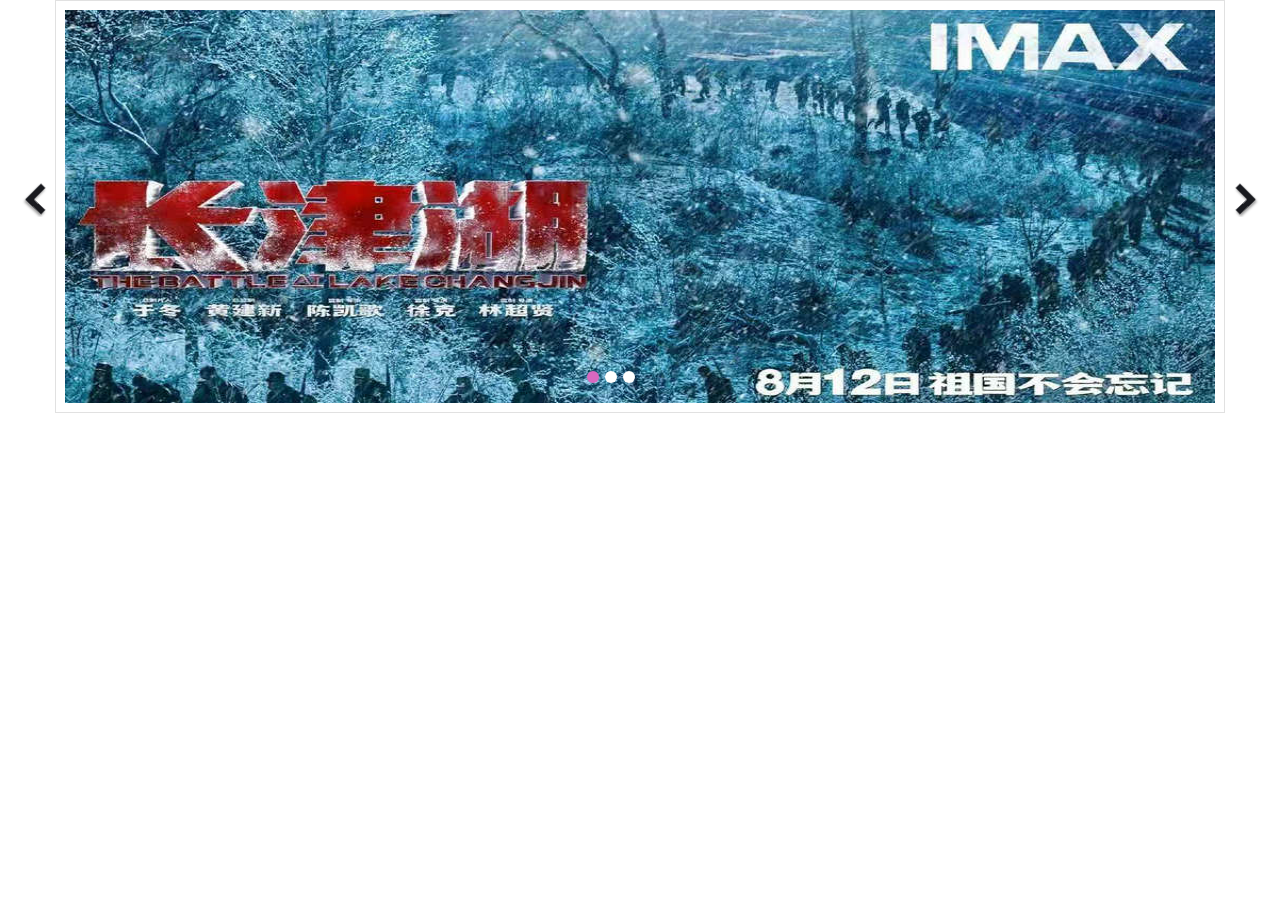
<file: banner/index.html>
<!DOCTYPE html PUBLIC "-//W3C//DTD XHTML 1.0 Transitional//EN" "http://www.w3.org/TR/xhtml1/DTD/xhtml1-transitional.dtd">
<html xmlns="http://www.w3.org/1999/xhtml">
<head>
<meta http-equiv="Content-Type" content="text/html; charset=utf-8" />
<title>lunbo </title>
<link href="css/zzsc.css" type="text/css" rel="stylesheet" />
<script src="js/jquery.min.js"></script>
<script>
(function(d,D,v){d.fn.responsiveSlides=function(h){var b=d.extend({auto:!0,speed:1E3,timeout:7E3,pager:!1,nav:!1,random:!1,pause:!1,pauseControls:!1,prevText:"Previous",nextText:"Next",maxwidth:"",controls:"",namespace:"rslides",before:function(){},after:function(){}},h);return this.each(function(){v++;var e=d(this),n,p,i,k,l,m=0,f=e.children(),w=f.size(),q=parseFloat(b.speed),x=parseFloat(b.timeout),r=parseFloat(b.maxwidth),c=b.namespace,g=c+v,y=c+"_nav "+g+"_nav",s=c+"_here",j=g+"_on",z=g+"_s",
o=d("<ul class='"+c+"_tabs "+g+"_tabs' />"),A={"float":"left",position:"relative"},E={"float":"none",position:"absolute"},t=function(a){b.before();f.stop().fadeOut(q,function(){d(this).removeClass(j).css(E)}).eq(a).fadeIn(q,function(){d(this).addClass(j).css(A);b.after();m=a})};b.random&&(f.sort(function(){return Math.round(Math.random())-0.5}),e.empty().append(f));f.each(function(a){this.id=z+a});e.addClass(c+" "+g);h&&h.maxwidth&&e.css("max-width",r);f.hide().eq(0).addClass(j).css(A).show();if(1<
f.size()){if(x<q+100)return;if(b.pager){var u=[];f.each(function(a){a=a+1;u=u+("<li><a href='#' class='"+z+a+"'>"+a+"</a></li>")});o.append(u);l=o.find("a");h.controls?d(b.controls).append(o):e.after(o);n=function(a){l.closest("li").removeClass(s).eq(a).addClass(s)}}b.auto&&(p=function(){k=setInterval(function(){var a=m+1<w?m+1:0;b.pager&&n(a);t(a)},x)},p());i=function(){if(b.auto){clearInterval(k);p()}};b.pause&&e.hover(function(){clearInterval(k)},function(){i()});b.pager&&(l.bind("click",function(a){a.preventDefault();
b.pauseControls||i();a=l.index(this);if(!(m===a||d("."+j+":animated").length)){n(a);t(a)}}).eq(0).closest("li").addClass(s),b.pauseControls&&l.hover(function(){clearInterval(k)},function(){i()}));if(b.nav){c="<a href='javascript:' class='"+y+" prev'>"+b.prevText+"</a><a href='javascript:' class='"+y+" next'>"+b.nextText+"</a>";h.controls?d(b.controls).append(c):e.after(c);var c=d("."+g+"_nav"),B=d("."+g+"_nav.prev");c.bind("click",function(a){a.preventDefault();if(!d("."+j+":animated").length){var c=f.index(d("."+j)),
a=c-1,c=c+1<w?m+1:0;t(d(this)[0]===B[0]?a:c);b.pager&&n(d(this)[0]===B[0]?a:c);b.pauseControls||i()}});b.pauseControls&&c.hover(function(){clearInterval(k)},function(){i()})}}if("undefined"===typeof document.body.style.maxWidth&&h.maxwidth){var C=function(){e.css("width","100%");e.width()>r&&e.css("width",r)};C();d(D).bind("resize",function(){C()})}})}})(jQuery,this,0);
$(function() {
    $(".f426x240").responsiveSlides({
        auto: true,
        pager: true,
        nav: true,
        speed: 700
    });
    $(".f160x160").responsiveSlides({
        auto: true,
        pager: true,
        speed: 700
    });
});
</script>
</head>
<body>
<div class="new_banner">
    <ul class="rslides f426x240">
        <li><a href="javascript:"><img src="images/1.jpg" width="1150" height="393" /></a></li>
        <li><a href="javascript:"><img src="images/2.png" width="1150" height="393" /></a></li>
        <li><a href="javascript:"><img src="images/3.png" width="1150" height="393" /></a></li>
        
    </ul>
</div>

</body>
</html>
</file>
<file: banner/css/zzsc.css>
@charset "utf-8";
*{padding:0;margin:0}
body{font-family:verdana,arial,tahoma;font-size:12px;color:#333}
img{border:0}

.new_banner{width:1150px;height:393px;border:1px solid #E1E1E1;position:relative; margin:0 auto; padding:9px; background:url(../images/loading.gif) no-repeat center center #fff;}
.rslides{width:100%;position:relative;list-style:none;padding:0}
.rslides_nav{ width:36px; height:36px; background-image:url(../images/banner_new.png); display:block; position:absolute;  text-indent:-10em; overflow:hidden;}

.prev{ background-position:0 0;left:-40px; top:180px;}
.prev:hover{ background-position:0 -36px;}
.next{ background-position:-36px 0;right:-40px; top:180px;}
.next:hover{ background-position:-36px -36px;}
.rslides_tabs{ position:absolute; left:525px; top:370px;clear:both;text-align:center; z-index:99999;}
.rslides_tabs li{display:inline;float:none;_float:left;*float:left;margin-right:5px}
.rslides_tabs a{ width:12px; height:12px; background:#fff;text-indent:-5em; overflow:hidden; display:block; float:left; margin-left:6px;border-radius:6px;}
.rslides_tabs .rslides_here a{ background:#D968C0;}
</file>
